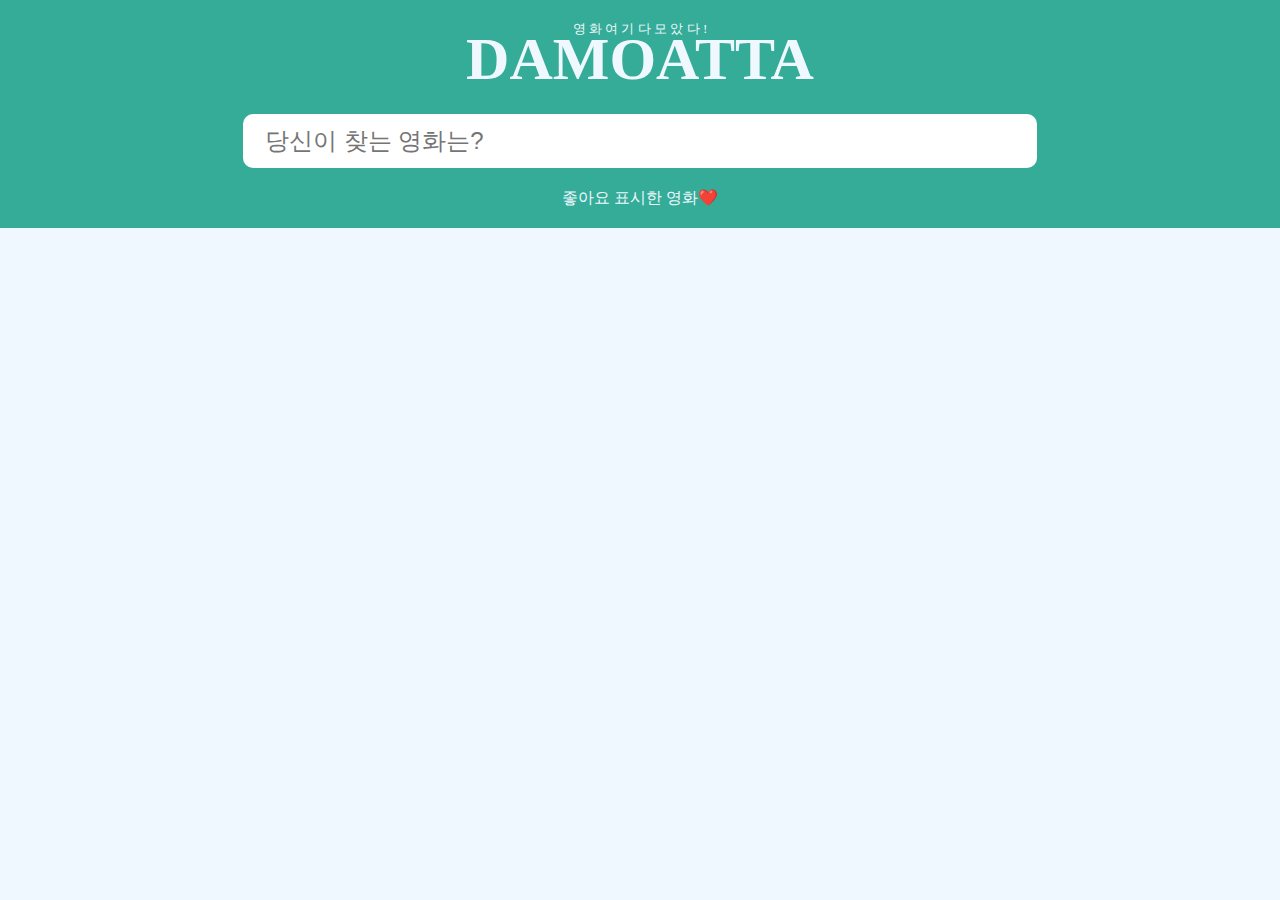
<file: index.html>
<!DOCTYPE html>
<html lang="ko">

<head>
    <meta charset="UTF-8">
    <meta name="viewport" content="width=device-width, initial-scale=1.0">
    <title>DAMOATTA 영화 여기 다모았다!</title>
    <link rel="stylesheet" href="./css/main.css">
    <script type="module" defer src="./js/main.js"></script>
</head>

<body>
    <header>
        <div>
            <h5 class="sub-title">영 화 여 기 다 모 았 다 !</h5>
            <h1 class="main-title">DAMOATTA</h1>
        </div>
        <input type="text" class="movie-search-input" id="movie-search-input" placeholder="당신이 찾는 영화는?">
        <button class="movie-liked">좋아요 표시한 영화❤️</button>
    </header>
    <section>
        <div class="movie-modal"></div>
        <div class="movie-container"></div>
    </section>
</body>

</html>
</file>
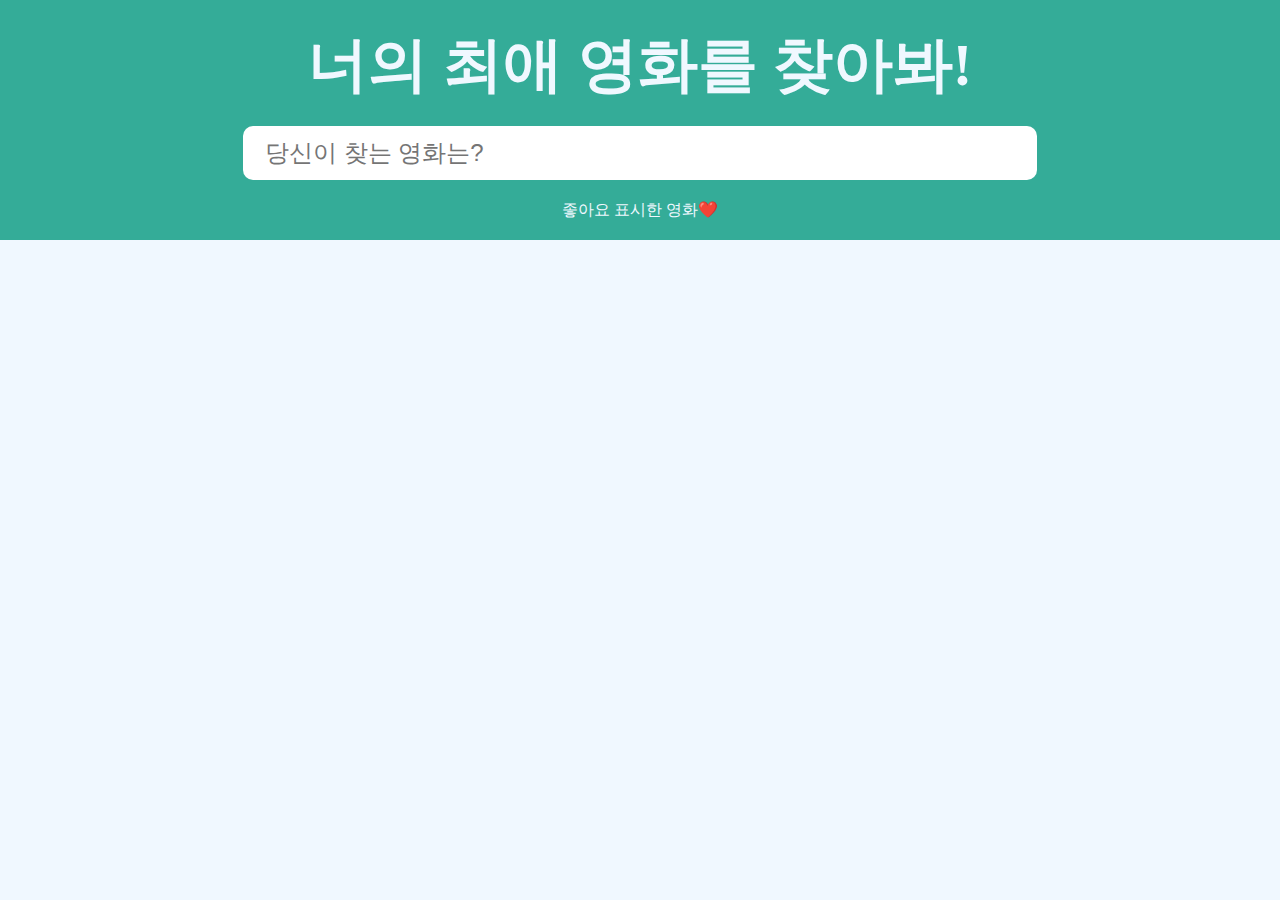
<file: main.html>
<!DOCTYPE html>
<html lang="ko">

<head>
    <meta charset="UTF-8">
    <meta name="viewport" content="width=device-width, initial-scale=1.0">
    <title>Document</title>
    <link rel="stylesheet" href="./css/main.css">
</head>

<body>
    <header>
        <h1 class="main-title">너의 최애 영화를 찾아봐!</h1>
        <input type="text" class="movie-search-input" id="movie-search-input" placeholder="당신이 찾는 영화는?">
        <button class="movie-liked">좋아요 표시한 영화❤️</button>
    </header>
    <section>
        <div class="movie-modal"></div>
        <div class="movie-container"></div>
    </section>
</body>
<script type="module" src="./js/main.js"></script>

</html>
</file>
<file: css/main.css>
body {
    margin: 0;
    background: aliceblue;
}

/* ============== 헤더 ================ */
header {
    background-color: rgb(52, 172, 152);
    display: grid;
    place-content: center;
}

h1 {
    margin: 0;
    text-align: center;
    margin: 25px 0 20px 0;
    color: aliceblue;
    cursor: pointer;
    width: 1000px;
    font-size: 60px;
}

h5 {
    position: absolute;
    left: 50%;
    transform: translate(-50%);
    text-align: center;
    margin: 20px 0 0 0;
    color: aliceblue;
    font-weight: 500;
    cursor: default;
}

.movie-search-input {
    width: 75%;
    height: 50px;
    font-size: x-large;
    padding: 0 20px;
    border-radius: 10px;
    border-color: transparent;
    margin: auto;
}

@media(max-width:720px) {
    .movie-search-input {
        width: 40%;
    }
}

.movie-search-input:focus {
    outline: none;
}

.movie-liked {
    width: 250px;
    height: 40px;
    margin: 10px 0;
    color: aliceblue;
    background-color: transparent;
    border: transparent;
    border-radius: 20px;
    font-size: medium;
    justify-self: center;
}

.movie-liked:hover {
    background-color: rgb(61, 196, 173);
    cursor: pointer;
}

/* =========== 영화 목록 ============= */
:root {
    --card-width: 220px;
}

.movie-container {
    background-color: aliceblue;
    display: grid;
    justify-content: center;
    align-content: center;
    grid-template-columns: repeat(auto-fill, var(--card-width));
    gap: 10px;
    padding: 10px;
}

.movie-container>.movie-card {
    background-color: rgb(255, 255, 255);
    box-shadow: 0px 0px 5px rgb(190, 190, 190);
    border-radius: 10px;
    height: 440px;
    transition: all 0.5s;
    cursor: pointer;
}

.movie-card:hover {
    box-shadow: 0px 0px 10px rgb(126, 126, 126);
}

.movie-poster {
    width: var(--card-width);
    height: 330px;
    background-position: center;
    border-radius: 10px;
}

.movie-title {
    margin: 5px 10px;
    font-size: large;
    font-weight: bold;
}

.movie-rating {
    margin: 0 10px 10px 10px;
    font-size: small;
    color: rgb(97, 97, 97);
}

.movie-card {
    position: relative;
}

.movie-card-liked {
    display: none;
    position: absolute;
    right: 10px;
    bottom: 10px;
    font-size: x-large;
    cursor: default;
}

.movie-card-liked.visible {
    display: block;
}

/* ============= 모달 팝업 ============= */
.movie-modal.visible {
    display: grid;
    place-content: center;
    z-index: 1;
}

.movie-modal {
    display: none;
    position: fixed;
    top: 0;
    left: 0;
    width: 100%;
    height: 100%;
    background: rgba(0, 0, 0, 0.4);
}

.movie-modal .movie-modal-body {
    display: grid;
    position: relative;
    grid-template-areas: 
    'poster details'
    'poster footer';
    grid-template-columns: 2fr 3fr;
    grid-template-rows: 4fr 1fr;
    gap: 20px;
    width: 800px;
    height: 430px;
    padding: 20px 10px 20px 20px;
    background: rgb(255, 255, 255);
    border-radius: 10px;
    margin: 20px 0;
}

.movie-modal .movie-modal-body .modal-poster {
    grid-area: poster;
}

.modal-poster img {
    height: 430px;
}

.movie-modal .movie-modal-body .modal-details {
    grid-area: details;
    overflow-y: scroll;
    overflow-x: hidden;
    padding: 0 20px 0 0;
}
.movie-modal .movie-modal-body .modal-footer {
    grid-area: footer;
}

.modal-details::-webkit-scrollbar {
    width: 10px;
}
.modal-details::-webkit-scrollbar-thumb {
    background: rgb(52, 172, 152);
    border-radius: 10px;
}
.modal-details::-webkit-scrollbar-track {
    background: rgb(159, 214, 205);
    border-radius: 10px;
}

.modal-details #modal-title {
    font-size: xx-large;
    font-weight: bold;
    color: rgb(52, 172, 152);
    margin-bottom: 10px;
}

.modal-details #modal-overview {
    line-height: 2;
}

.modal-footer {
    align-content: space-evenly;
    font-weight: bold;
    color: rgb(52, 172, 152);
}

.modal-footer #modal-date {
    margin-bottom: 8px;
}

.modal-footer .close-btn {
    position: absolute;
    right: 10px;
    bottom: 10px;
    background-color: rgb(52, 172, 152);
    border: none;
    border-radius: 5px;
    color: #fff;
    cursor: pointer;
    width: 24px;
    height: 24px;
    padding-bottom: 2px;
}

.modal-footer .like-btn {
    position: absolute;
    right: 50px;
    bottom: 37px;
    width: 240px;
    height: 50px;
    padding-left: 20px;
    border-radius: 25px;
    border: none;
    font-size: x-large;
    background: rgb(195, 241, 234);;
    color: rgb(19, 105, 91);
}

.like-btn.liked {
    background: rgb(52, 172, 152);
    color: aliceblue;
}

.modal-footer .like-btn:hover {
    background: rgb(159, 214, 205);
    cursor: pointer;
}

.modal-footer .like-btn.liked:hover {
    background: rgb(59, 189, 167);
    cursor: pointer;
}

/* ============= 좋아요 목록 ============== */
.empty-list {
    position: absolute;
    top: 60%;
    left: 50%;
    transform: translate(-50%, -50%);
    font-size: x-large;
    color: rgb(52, 172, 152);
}
</file>
